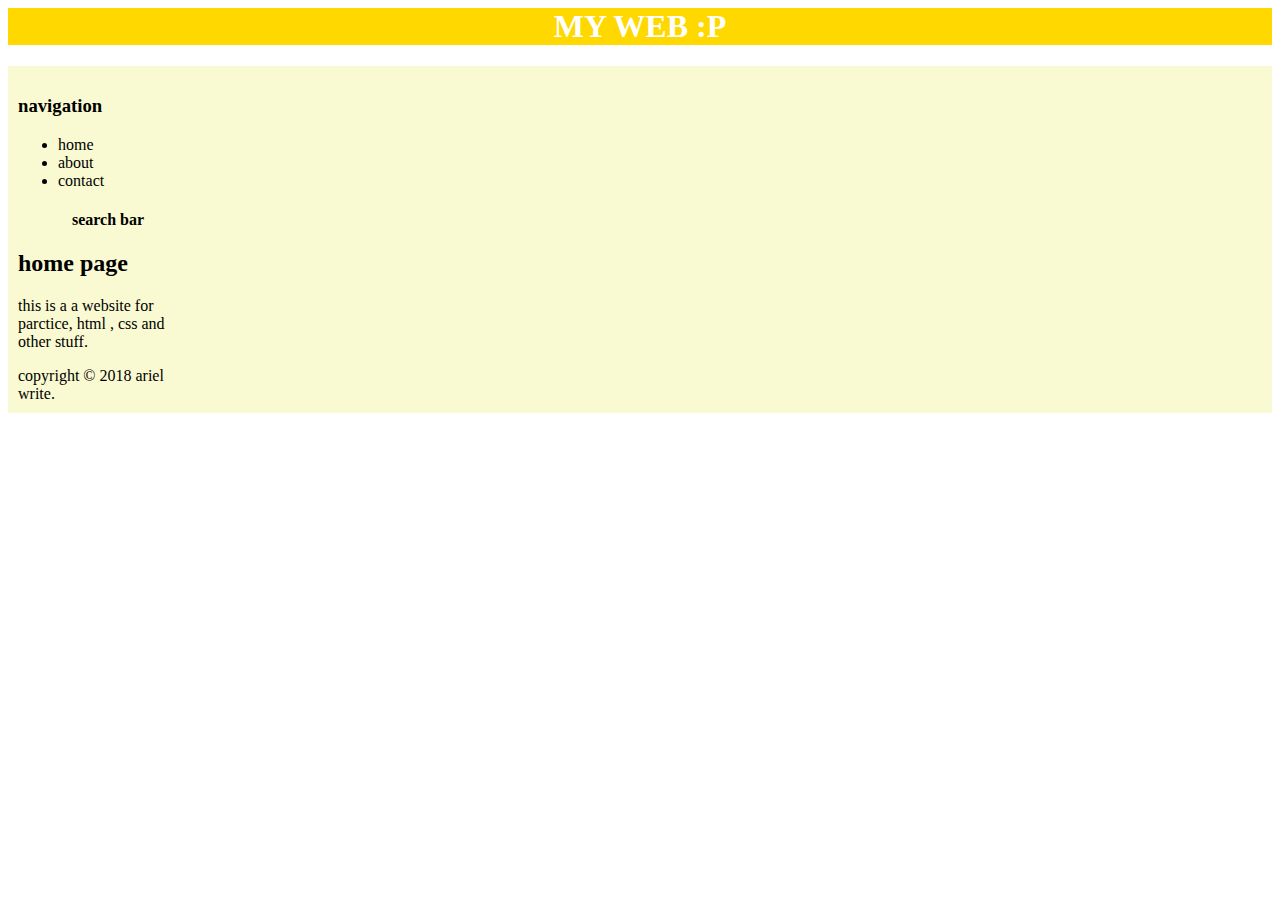
<file: task3/web.html>
﻿<html>
<head>
    <title>my website</title>
    <link rel="stylesheet" type="text/css" href="STYLE.CSS" />
</head>
<body>
<div id=container">
<div id="header">
<h1>MY WEB :P</h1>
        </div>
    <div id="content">
    <div id="nav">
        <h3>navigation</h3>
        <ul>
            <li>home</li>
            <li>about</li>
            <li>contact</li>
        </ul>
        <h4>
<CENTER>search bar</CENTER>
            </h4>
<div id="main">
    <h2>home page</h2>
    <p>this is a a website for parctice, html , css and other stuff.</p>
<div id="footer">
    copyright &copy; 2018 ariel write.
     </div>
</body>
</html>
</file>
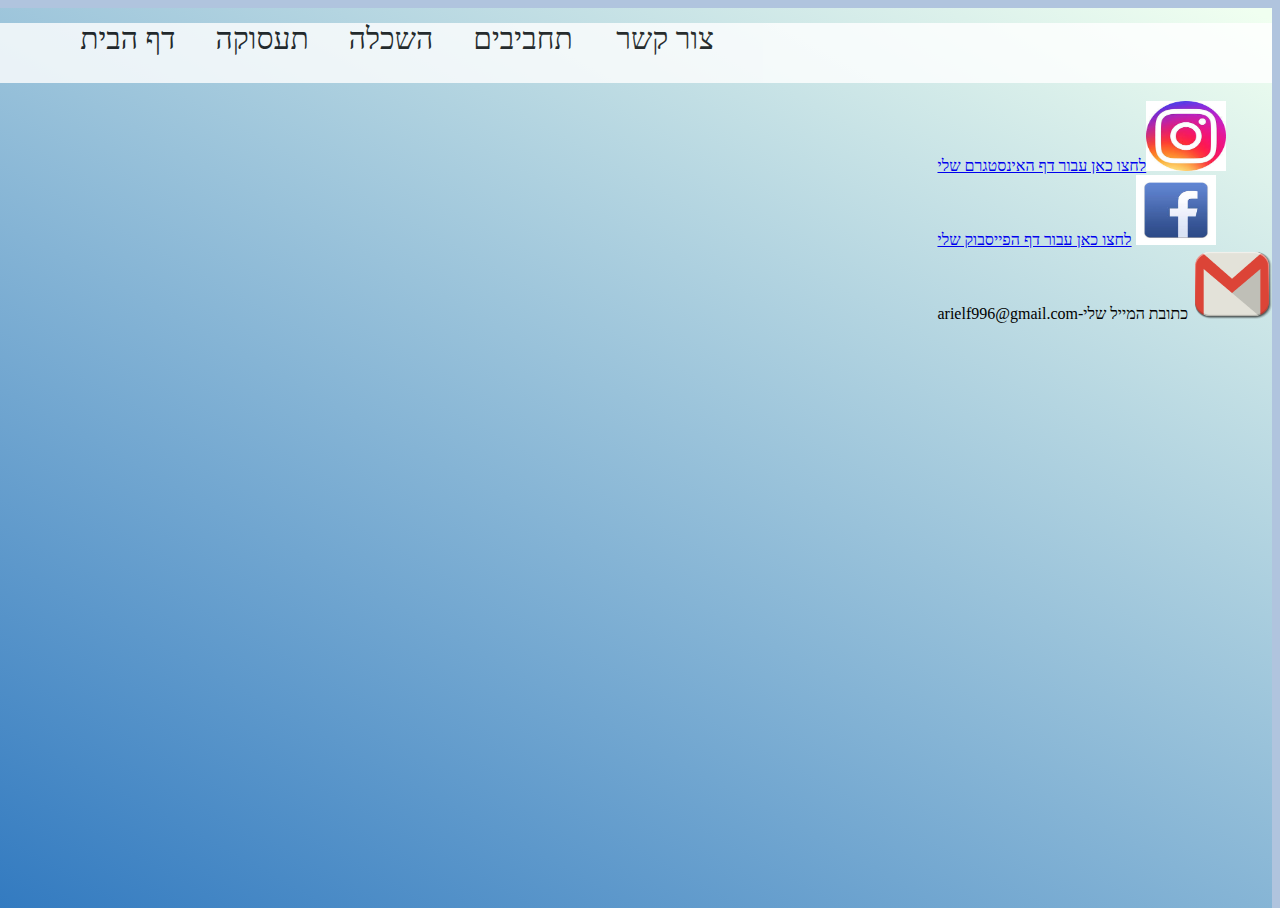
<file: task4/page4.html>
﻿
<html>
<link rel="stylesheet" type="text/css" href="ariel.css" />
<body>
    <div id="pages">
        <nav>
            <ul class="main_menu">
                <li><a href="index.HTML"> דף הבית</a></li>
                <li><a href="page1.html"> תעסוקה</a></li>
                <li><a href="page2.html">השכלה</a></li>
                <li><a href="page3.html">תחביבים </a></li>
                <li><a href="page4.html"> צור קשר</a></li>
            </ul>
        </nav>
        <div class="contact">
            </br>
            <a href="https://www.instagram.com/">לחצו כאן עבור דף האינסטגרם שלי</a><img src="images/אינסטגרם.jpg" width="80" height="70" alt="תמונה" />
            </br>
            <a href="https://www.facebook.com/ariel.fridman.5">לחצו כאן עבור דף הפייסבוק שלי</a> <img src="images/FACE.jpg" width="80"height="70" alt="תמונה" />
            </br>
            arielf996@gmail.com-כתובת המייל שלי
            <img src="images/Apps-Gmail-icon.png" width="80" height="70" alt="תמונה" />
        </div>
</body>
</html>
</file>
<file: task3/STYLE.CSS>
#body{
    background-color: #ff0000;
}
#container{
    background-color: gainsboro;
    width: 1200px;
    margin-left: auto;
    margin-right: auto;
}
#Header{
    background-color: #ffd800;
    color: white;
    text-align: center;
}
#content{
    background-color: lightgoldenrodyellow;
    padding: 10px;
}
#H1{
    margin: RED;
}

#nav{
    width: 180px;  
}
#main{
    width: 180;
}
#footer{
    width: 180;
}
</file>
<file: task4/ariel.css>
#pages {
    background-image: url("images/linear-gradient-white-azure-5120x2880-c2-065bb5-f0fff0-a-210-f-14.svg");
    height: 900px;
}

body {
    background-color: lightsteelblue;
    background-size: cover;
}

h1 {
    text-align: center;
    font-size: 50px;
}

#ariel {
    display: block;
    margin: 1px;
    width: 59%;
}

.main_menu {
    width: 1750px;
    height: 60px;
    opacity: 0.8;
    text-align: center;
    line-height: 32px;
    background-color: white;
    margin: auto;
}

ul.main_menu {
    margin-top: 15px;
}

.main_menu li {
    display: inline;
    padding: 0 10px 0 10px;
    font-size: 30px;
}

.main_menu a {
    text-decoration: none;
    color: #000;
    padding: 8px;
    font-variant: small-caps;
}

    .main_menu a:hover {
        background-color: blue;
    }

    .main_menu a:active {
        background-color: deepskyblue;
    }

p {
    font-size: 30px;
    text-align: right;
}

div {
    float: right;
}

#background {
    background-image: url("images/linear-gradient-white-azure-5120x2880-c2-065bb5-f0fff0-a-210-f-14.svg");
    width: 1700px;
    height: 680px;
}

#pages {
    background-image: url("images/linear-gradient-white-azure-5120x2880-c2-065bb5-f0fff0-a-210-f-14.svg");
    background-size: cover;
}

.zoom {
    width: 500px;
    height: 250px;
    text-align: center;
    max-height: 100%;
    max-width: 100%;
    transition: 0.75s;
    width: 100%;
}

    .zoom:hover img {
        transform: scale(1.2);
        .contant

{
    font-size: 60px;
}
</file>
